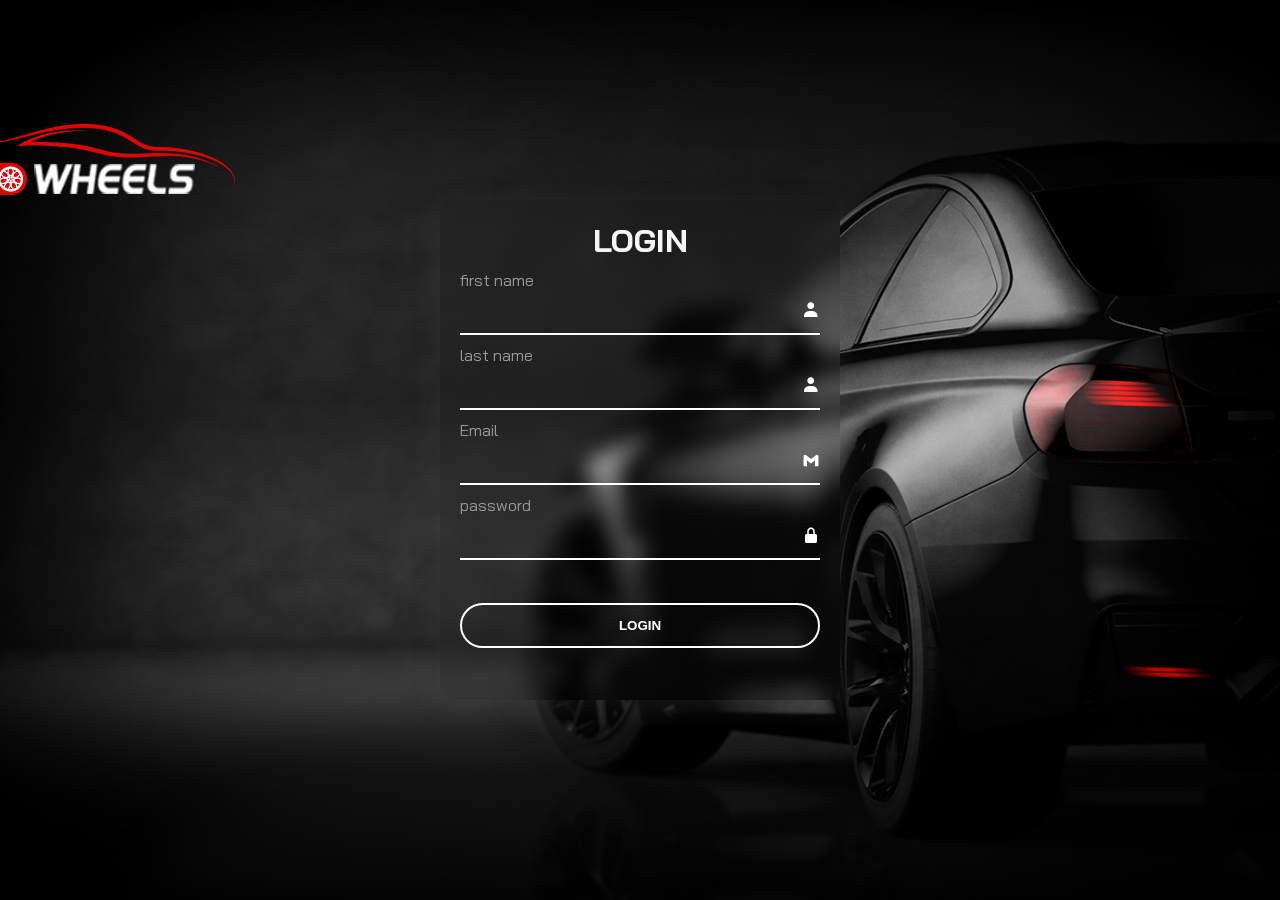
<file: index.html>
<!DOCTYPE html>
<html lang="en">
  <head>
    <meta charset="UTF-8" />
    <meta name="viewport" content="width=device-width, initial-scale=1.0" />
    <link
      href="https://unpkg.com/boxicons@2.1.4/css/boxicons.min.css"
      rel="stylesheet"
    />
    <link rel="stylesheet" href="./login.css" />
    <title>LOGIN</title>
  </head>
  <body class="body">
    <img class="logo" src="./images/car-logo.png" alt="" />
    <div class="wrapper">
      <h2>LOGIN</h2>
      <form action="login.php" method="post">
        <div class="input_box">
          <input class="firstN" type="text" name="firstN" />
          <label>first name</label>
          <i class="bx bxs-user"></i>
        </div>
        <div class="input_box">
          <input class="lastN" type="text" name="lastN" />
          <label>last name</label>
          <i class="bx bxs-user"></i>
        </div>
        <div class="input_box">
          <input class="email" type="text" name="email" />
          <label>Email</label>
          <i class="bx bxl-gmail"></i>
        </div>
        <div class="input_box">
          <input type="password" name="password" />
          <label>password</label>
          <i class="bx bxs-lock-alt"></i>
        </div>
        <button class="login" type="submit">LOGIN</button>
      </form>
    </div>
  </body>
  <script>
    let bodybg = document.querySelector("body");
    setInterval(() => {
      bodybg.style.backgroundImage = "url(./images/bg-light.jpg)";
      setTimeout(() => {
        bodybg.style.backgroundImage = "url(./images/bg.jpg)";
      }, 1000);
    }, 2200);

    document.addEventListener('DOMContentLoaded', function() {
            // Store user information in local storage
            const loginBtn = document.querySelector('.login');
            const firstN = document.querySelector('.firstN');
            const lastN = document.querySelector('.lastN');
            const email = document.querySelector('.email');

            loginBtn.onclick = (event) => { 
                localStorage.setItem('firstN', firstN.value);
                localStorage.setItem('lastN', lastN.value);
                localStorage.setItem('email', email.value);
            }
        });

  </script>
</html>
</file>
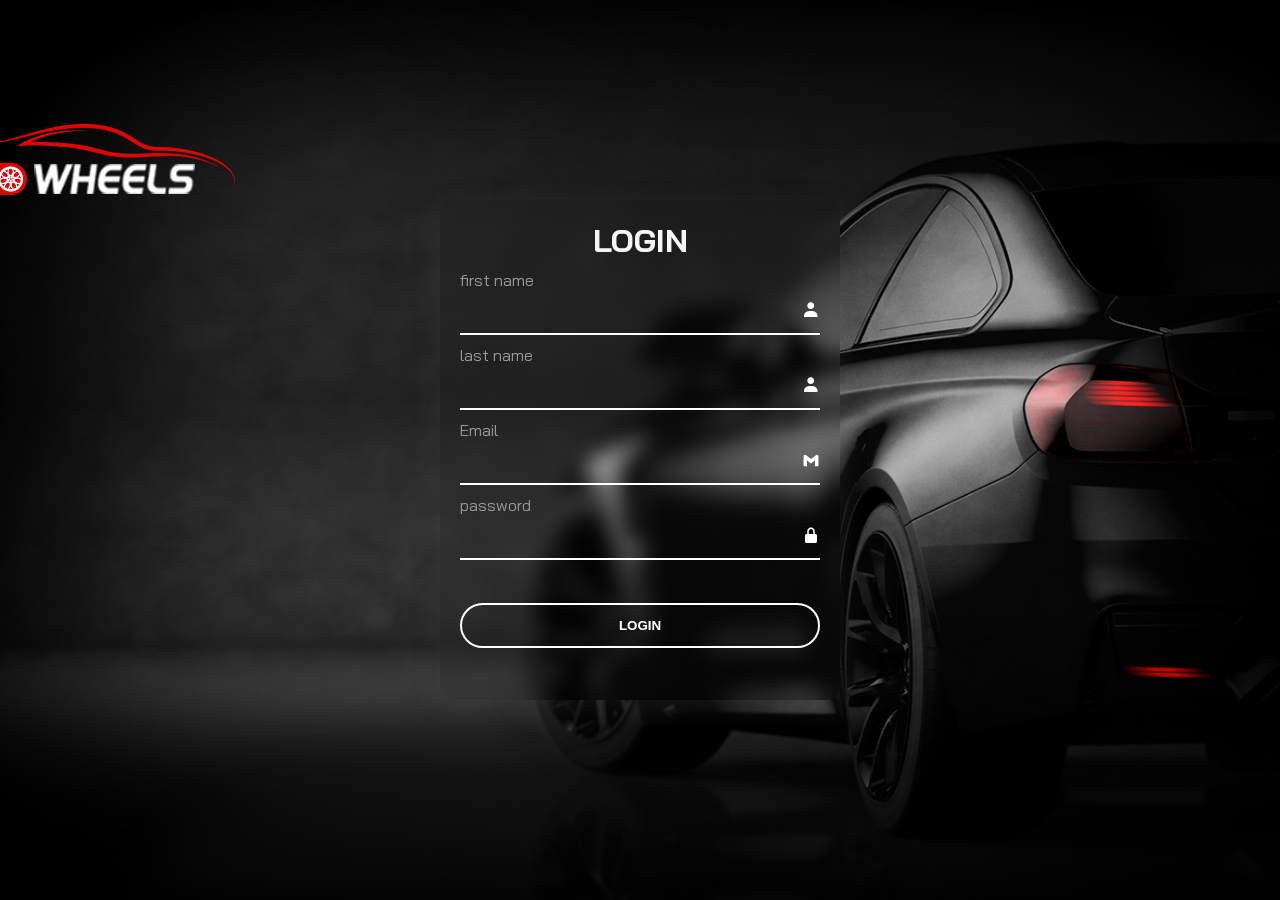
<file: login.html>
<!DOCTYPE html>
<html lang="en">
  <head>
    <meta charset="UTF-8" />
    <meta name="viewport" content="width=device-width, initial-scale=1.0" />
    <link
      href="https://unpkg.com/boxicons@2.1.4/css/boxicons.min.css"
      rel="stylesheet"
    />
    <link rel="stylesheet" href="./login.css" />
    <title>LOGIN</title>
  </head>
  <body class="body">
    <img class="logo" src="./images/car-logo.png" alt="" />
    <div class="wrapper">
      <h2>LOGIN</h2>
      <form action="login.php" method="post">
        <div class="input_box">
          <input type="text" name="firstN" />
          <label>first name</label>
          <i class="bx bxs-user"></i>
        </div>
        <div class="input_box">
          <input type="text" name="lastN" />
          <label>last name</label>
          <i class="bx bxs-user"></i>
        </div>
        <div class="input_box">
          <input type="text" name="email" />
          <label>Email</label>
          <i class="bx bxl-gmail"></i>
        </div>
        <div class="input_box">
          <input type="password" name="password" />
          <label>password</label>
          <i class="bx bxs-lock-alt"></i>
        </div>
        <button type="submit">LOGIN</button>
      </form>
    </div>
  </body>
  <script>
    let bodybg = document.querySelector("body");
    setInterval(() => {
      bodybg.style.backgroundImage = "url(./images/bg-light.jpg)";
      setTimeout(() => {
        bodybg.style.backgroundImage = "url(./images/bg.jpg)";
      }, 1000);
    }, 2200);
  </script>
</html>
</file>
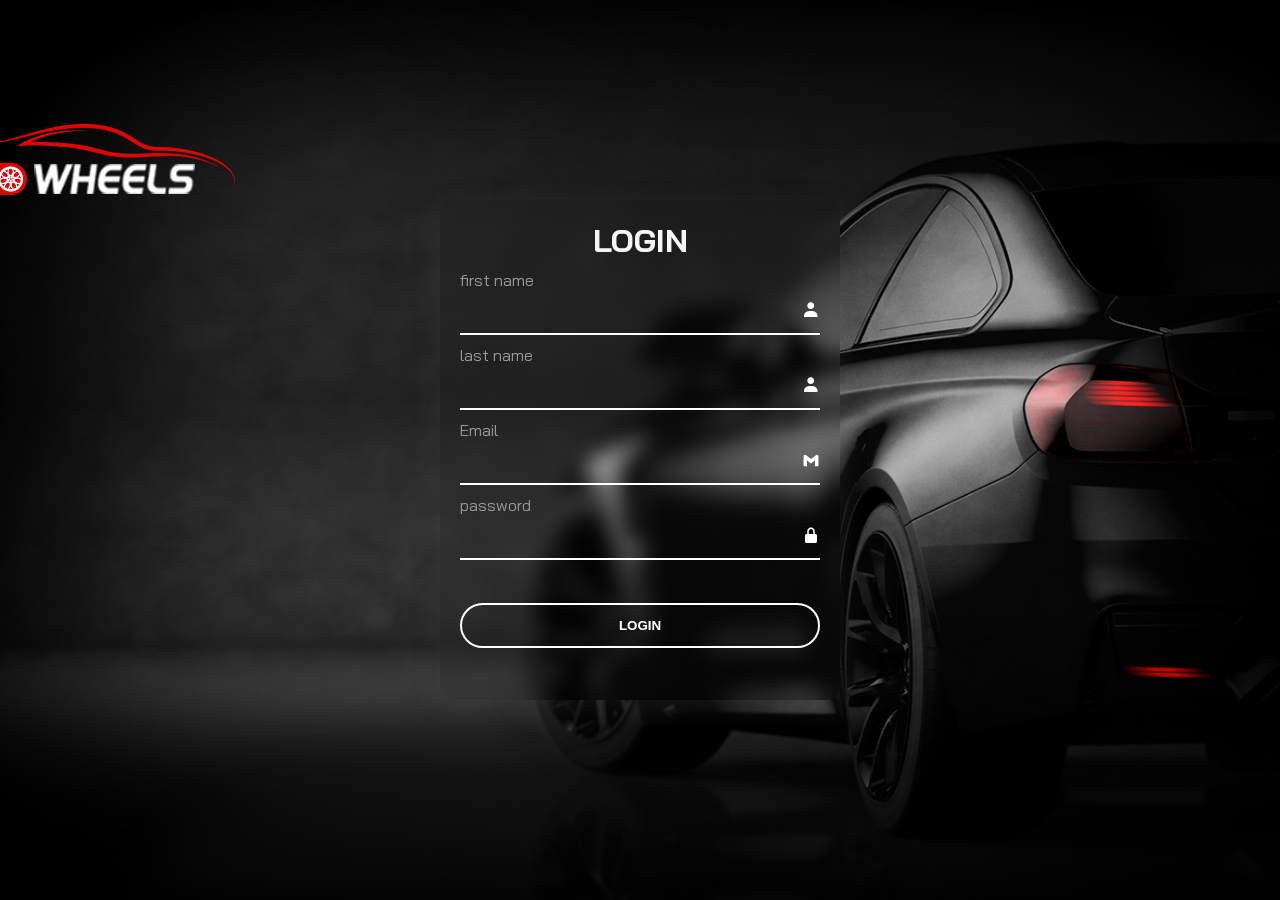
<file: login/login.html>
<!DOCTYPE html>
<html lang="en">
  <head>
    <meta charset="UTF-8" />
    <meta name="viewport" content="width=device-width, initial-scale=1.0" />
    <link
      href="https://unpkg.com/boxicons@2.1.4/css/boxicons.min.css"
      rel="stylesheet"
    />
    <link rel="stylesheet" href="./login.css" />
    <title>LOGIN</title>
  </head>
  <body class="body">
    <img class="logo" src="../images/car-logo.png" alt="" />
    <div class="wrapper">
      <h2>LOGIN</h2>
      <form action="login.php" method="post">
        <div class="input_box">
          <input type="text" name="firstN" />
          <label>first name</label>
          <i class="bx bxs-user"></i>
        </div>
        <div class="input_box">
          <input type="text" name="lastN" />
          <label>last name</label>
          <i class="bx bxs-user"></i>
        </div>
        <div class="input_box">
          <input type="text" name="email" />
          <label>Email</label>
          <i class="bx bxl-gmail"></i>
        </div>
        <div class="input_box">
          <input type="password" name="password" />
          <label>password</label>
          <i class="bx bxs-lock-alt"></i>
        </div>
        <button type="submit">LOGIN</button>
      </form>
    </div>
  </body>
  <script>
    let bodybg = document.querySelector("body");
    setInterval(() => {
      bodybg.style.backgroundImage = "url(../images/bg-light.jpg)";
      setTimeout(() => {
        bodybg.style.backgroundImage = "url(../images/bg.jpg)";
      }, 1000);
    }, 2200);
  </script>
</html>
</file>
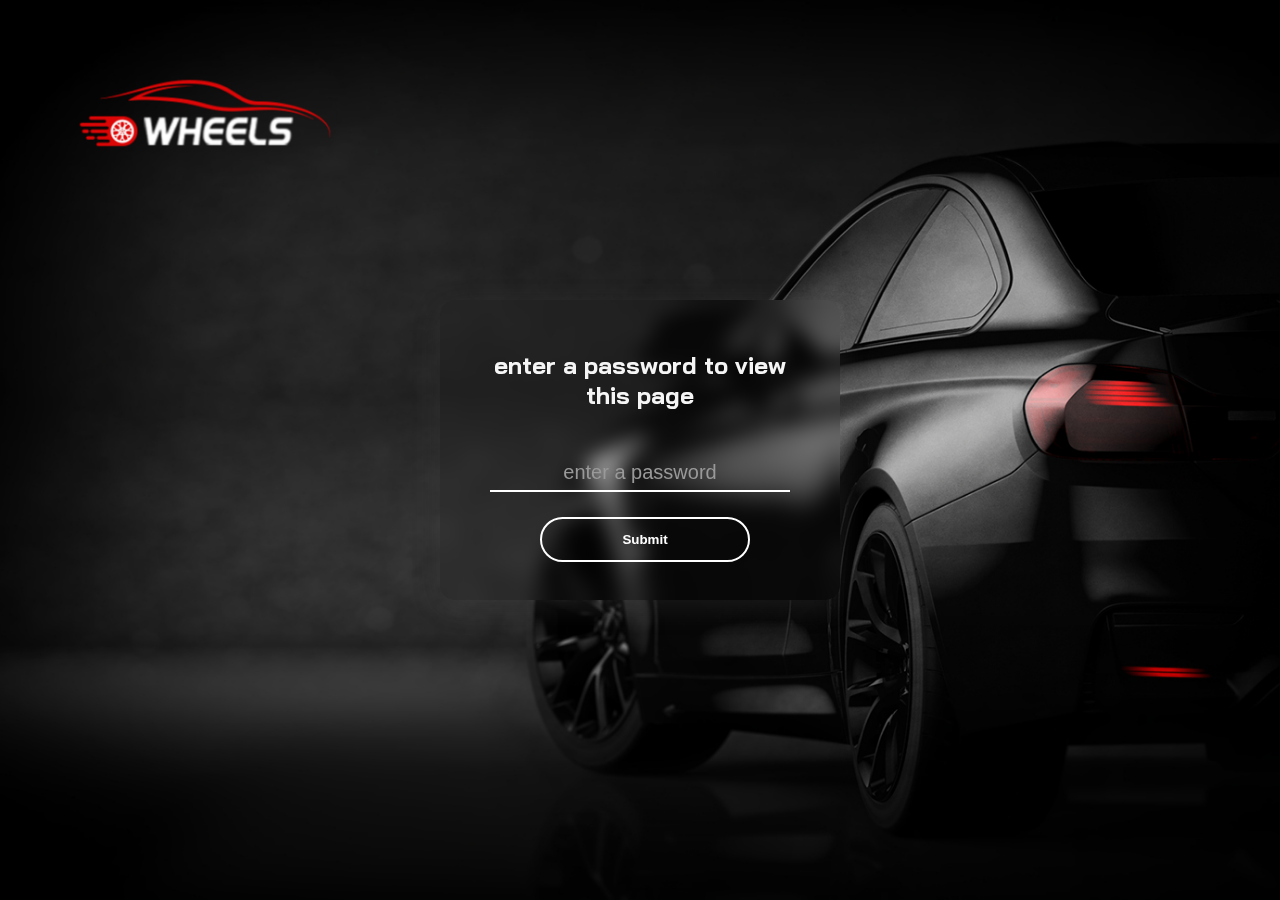
<file: user/user.html>
<!DOCTYPE html>
<html lang="en">
  <head>
    <meta charset="UTF-8" />
    <meta name="viewport" content="width=device-width, initial-scale=1.0" />
    <link rel="stylesheet" href="./user.css" />
    <title>user</title>
  </head>
  <body>
    <div class="logo">
      <img src="../images/car-logo.png" alt="" class="imh" />
    </div>

    <div class="alert" id="alerpadd">
      <div class="alert_content">
        <h2>enter a password to view this page</h2>
        <input type="password" id="pass" placeholder="enter a password" />
        <button onclick="checkPassword()">Submit</button>
      </div>
    </div>

    <script src="./user.js"></script>
  </body>
</html>
</file>
<file: login.css>
@import url("https://fonts.googleapis.com/css2?family=Bai+Jamjuree:ital,wght@0,200;0,300;0,400;0,500;0,600;0,700;1,200;1,300;1,400;1,500;1,600;1,700&display=swap");
:root {
  /*color*/
  --deep-navy: #001f3f;
  --charcal-grey: #333333;
  --mutard-yellow: #ffdb58;
  --blue-150: #2f1c6a;
  --blue-50: #17a2b8;
  --blue-100: #007bff;
  --blue-cyan: #17a2b8;
  --light-white: #f8f9fa;
  --dark-white: #f5f5f5;
  --white: #f4f5ff;
  /*fonts*/
  --font-weight-reg: 400;
  --font-weight-semi: 600;
  --font-family: "Bai Jamjuree", "sans-serif";
  --font-family1: "poppins", "san-serif";
}
* {
  margin: 0;
  padding: 0;
  box-sizing: border-box;
}
.body {
  min-height: 100vh;
  width: 100%;
  display: flex;
  justify-content: center;
  align-items: center;
  background-image: url(../images/bg.jpg);
  background-position: center;
  background-size: cover;
  font-family: var(--font-family);
}
.logo {
  top: 0;
  right: 0;
  transform: translate(-200%, -410%);
}
.wrapper {
  position: relative;
  width: 400px;
  height: 500px;
  background-color: transparent;
  backdrop-filter: blur(10px);
  box-shadow: rgba(100, 100, 111, 0.2) 0px 7px 29px 0px;
  border-radius: 15px;
  padding: 20px;
  transform: translate(-50%, -50%);
  position: fixed;
  top: 50%;
  left: 50%;
}
.wrapper h2 {
  font-size: 32px;
  color: var(--dark-white);
  text-align: center;
}
.wrapper .input_box {
  position: relative;
  width: 100%;
  height: 50px;
  margin: 25px 0;
}
.input_box input {
  width: 100%;
  height: 100%;
  background-color: transparent;
  border: none;
  outline: none;
  border-bottom: 2px solid white;
}

.input_box label {
  position: absolute;
  top: 50%;
  left: 0%;
  transform: translateY(-50%);
  font-size: 16px;
  color: #fff;
  pointer-events: none;
  transition: 0.5s;
}
.input_box input:focus ~ label,
.input_box input:valid ~ label {
  top: -5px;
  color: #999;
}
.input_box i {
  position: absolute;
  top: 50%;
  right: 0;

  transform: translateY(-50%);
  font-size: 18px;
  color: #fff;
}
button {
  position: relative;
  width: 100%;
  margin-top: 5%;
  height: 45px;
  outline: none;
  background-color: transparent;
  border: 2px solid #fff;
  border-radius: 40px;
  cursor: pointer;
  color: #fff;
  font-weight: var(--font-weight-semi);
  transition: 0.5s;
}
button:hover {
  background-color: rgb(70, 10, 10);
}
/*rgb(153, 25, 25)*/
/*#14505ac3*/
</file>
<file: login/login.css>
@import url("https://fonts.googleapis.com/css2?family=Bai+Jamjuree:ital,wght@0,200;0,300;0,400;0,500;0,600;0,700;1,200;1,300;1,400;1,500;1,600;1,700&display=swap");
:root {
  /*color*/
  --deep-navy: #001f3f;
  --charcal-grey: #333333;
  --mutard-yellow: #ffdb58;
  --blue-150: #2f1c6a;
  --blue-50: #17a2b8;
  --blue-100: #007bff;
  --blue-cyan: #17a2b8;
  --light-white: #f8f9fa;
  --dark-white: #f5f5f5;
  --white: #f4f5ff;
  /*fonts*/
  --font-weight-reg: 400;
  --font-weight-semi: 600;
  --font-family: "Bai Jamjuree", "sans-serif";
  --font-family1: "poppins", "san-serif";
}
* {
  margin: 0;
  padding: 0;
  box-sizing: border-box;
}
.body {
  min-height: 100vh;
  width: 100%;
  display: flex;
  justify-content: center;
  align-items: center;
  background-image: url(../images/bg.jpg);
  background-position: center;
  background-size: cover;
  font-family: var(--font-family);
}
.logo {
  top: 0;
  right: 0;
  transform: translate(-200%, -410%);
}
.wrapper {
  position: relative;
  width: 400px;
  height: 500px;
  background-color: transparent;
  backdrop-filter: blur(10px);
  box-shadow: rgba(100, 100, 111, 0.2) 0px 7px 29px 0px;
  border-radius: 15px;
  padding: 20px;
  transform: translate(-50%, -50%);
  position: fixed;
  top: 50%;
  left: 50%;
}
.wrapper h2 {
  font-size: 32px;
  color: var(--dark-white);
  text-align: center;
}
.wrapper .input_box {
  position: relative;
  width: 100%;
  height: 50px;
  margin: 25px 0;
}
.input_box input {
  width: 100%;
  height: 100%;
  background-color: transparent;
  border: none;
  outline: none;
  border-bottom: 2px solid white;
}

.input_box label {
  position: absolute;
  top: 50%;
  left: 0%;
  transform: translateY(-50%);
  font-size: 16px;
  color: #fff;
  pointer-events: none;
  transition: 0.5s;
}
.input_box input:focus ~ label,
.input_box input:valid ~ label {
  top: -5px;
  color: #999;
}
.input_box i {
  position: absolute;
  top: 50%;
  right: 0;

  transform: translateY(-50%);
  font-size: 18px;
  color: #fff;
}
button {
  position: relative;
  width: 100%;
  margin-top: 5%;
  height: 45px;
  outline: none;
  background-color: transparent;
  border: 2px solid #fff;
  border-radius: 40px;
  cursor: pointer;
  color: #fff;
  font-weight: var(--font-weight-semi);
  transition: 0.5s;
}
button:hover {
  background-color: rgb(70, 10, 10);
}
/*rgb(153, 25, 25)*/
/*#14505ac3*/
</file>
<file: user/user.css>
@import url("https://fonts.googleapis.com/css2?family=Bai+Jamjuree:ital,wght@0,200;0,300;0,400;0,500;0,600;0,700;1,200;1,300;1,400;1,500;1,600;1,700&display=swap");
:root {
  /*color*/
  --deep-navy: #001f3f;
  --charcal-grey: #333333;
  --mutard-yellow: #ffdb58;
  --blue-150: #2f1c6a;
  --blue-50: #17a2b8;
  --blue-100: #007bff;
  --blue-cyan: #17a2b8;
  --light-white: #f8f9fa;
  --dark-white: #f5f5f5;
  --white: #f4f5ff;
  /*fonts*/
  --font-weight-reg: 400;
  --font-weight-semi: 600;
  --font-family: "Bai Jamjuree", "sans-serif";
}
* {
  margin: 0;
  padding: 0;
  box-sizing: border-box;
}
body {
  min-height: 100vh;
  width: 100%;
  display: flex;
  justify-content: center;
  align-items: center;
  background-image: url(../images/bg.jpg);
  background-position: center;
  background-size: cover;
  font-family: var(--font-family);
}
.logo {
  position: fixed;
  top: 0;
  left: 0;
  padding: 80px;
  z-index: 1000;
}
.logo img {
  width: 250px;
  height: auto;
}
.alert {
  position: relative;
  width: 400px;
  height: 300px;
  background-color: transparent;
  backdrop-filter: blur(10px);
  box-shadow: rgba(100, 100, 111, 0.2) 0px 7px 29px 0px;
  border-radius: 15px;
  padding: 30px 50px 20px;
  transition: 0.5s;
}
.alert:hover {
  border: 2px solid rgb(70, 10, 10);
  scale: 1.1;
}
.alert_content h2 {
  text-align: center;
  color: var(--dark-white);
  margin: 20px auto 49px;
}
.alert_content input {
  width: 100%;
  height: 100%;
  background-color: transparent;
  border: none;
  outline: none;
  border-bottom: 2px solid white;
  padding: 8px 70px;
}
.alert_content input::placeholder {
  text-align: center;
  font-weight: var(--font-weight-reg);
  font-size: 20px;
  color: #999;
}
button {
  margin: 25px 50px;
  position: relative;
  width: 70%;
  height: 45px;
  outline: none;
  background-color: transparent;
  border: 2px solid #fff;
  border-radius: 40px;
  cursor: pointer;
  color: #fff;
  font-weight: var(--font-weight-semi);
  transition: 0.5s;
}
button:hover {
  background-color: rgb(70, 10, 10);
}
</file>
